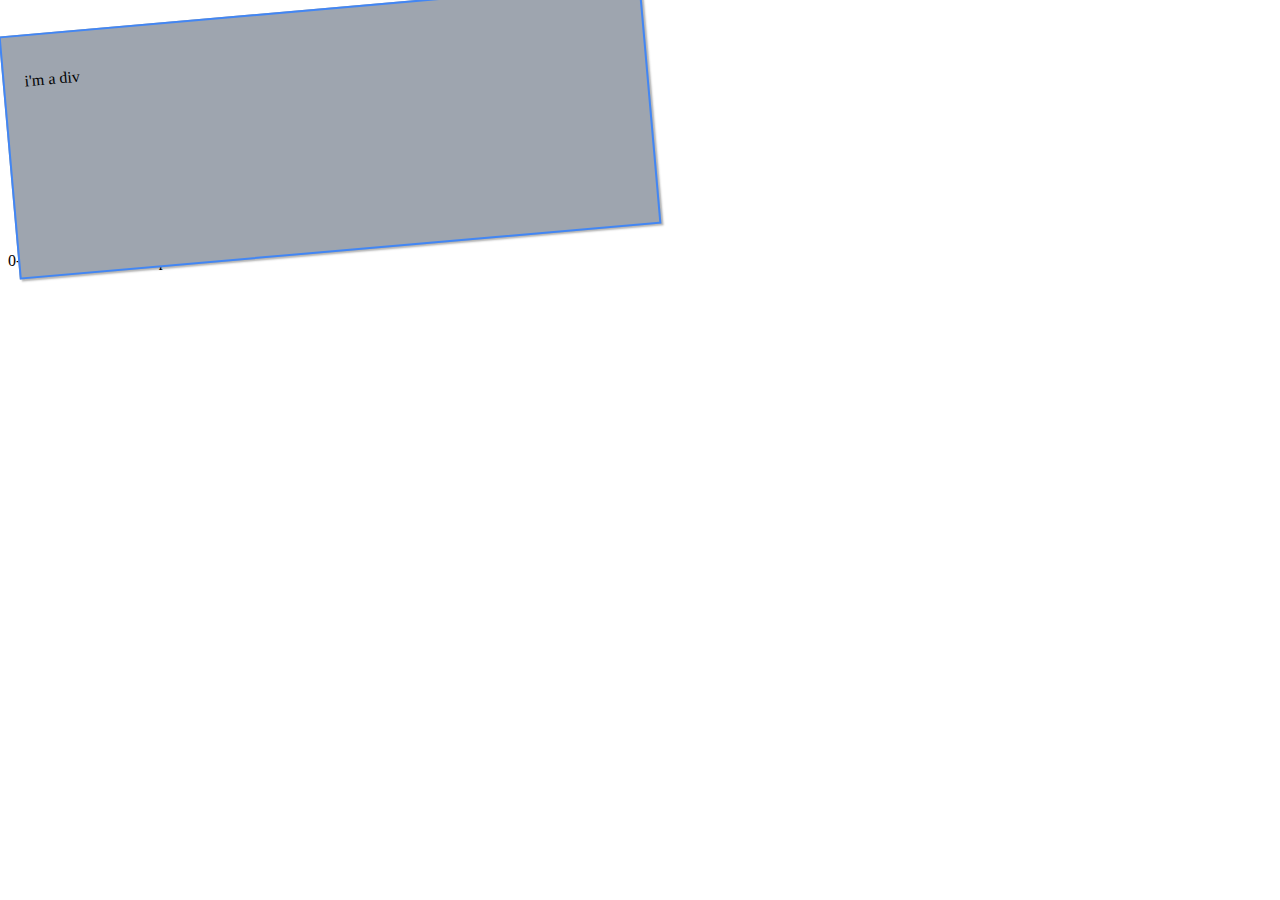
<file: index.html>
<html lang="en">
<head>
  <meta charset="utf-8">
  <title>WEB130</title>
  <link rel="stylesheet" href="css/styles.css">
</head>

<body>
    
    <div>
        <p>i'm a div</p>
    </div>
    
</body>
</html>
0-640
640-1024
1024 up
</file>
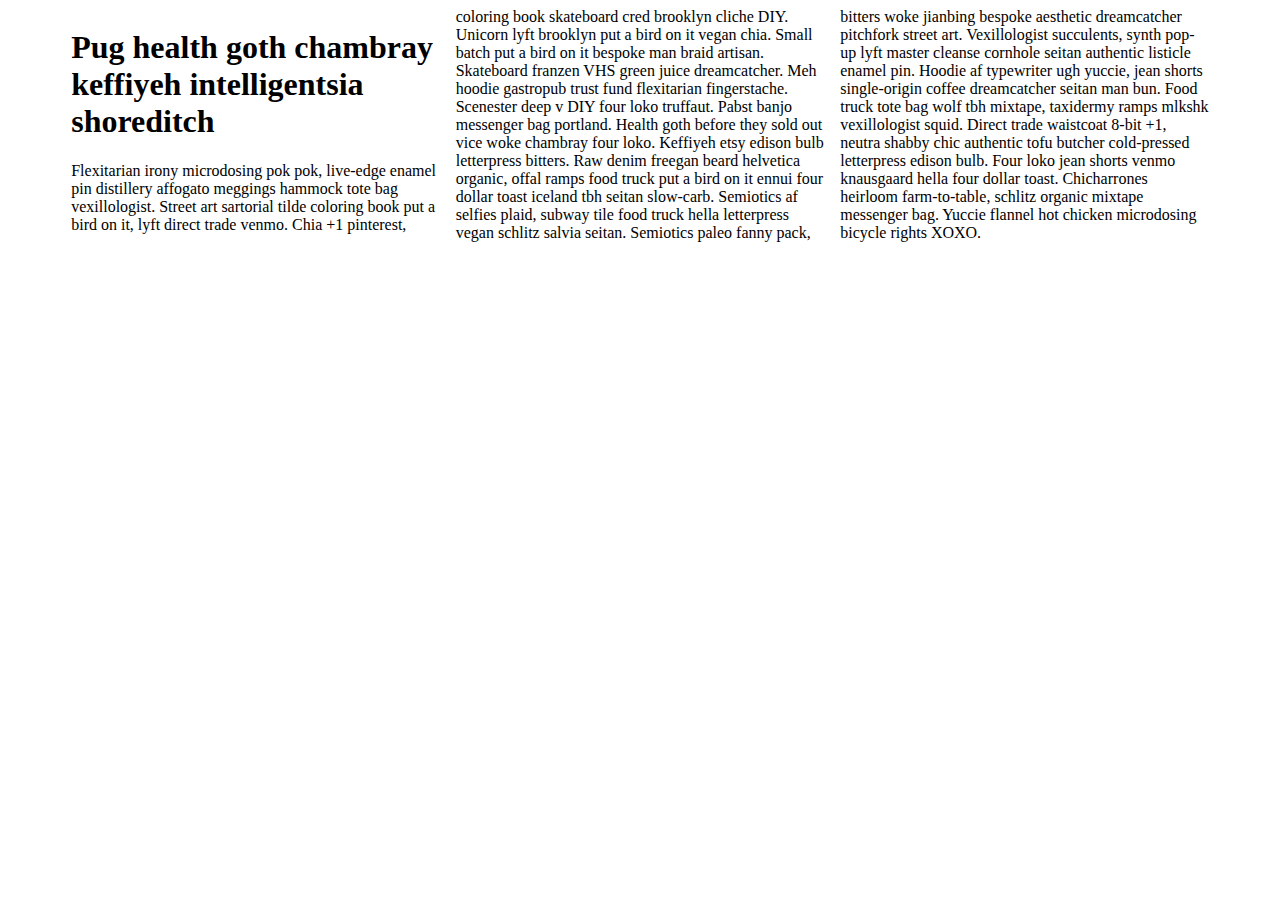
<file: asmnt02.html>
<html lang="en">
<head>
  <meta charset="utf-8">
  <title>WEB130</title>
  <link rel="stylesheet" href="css/asnmt02.css">
</head>
    
<body>
    <main>
        <article>
            <h1>Pug health goth chambray keffiyeh intelligentsia shoreditch</h1>
            <div>Flexitarian irony microdosing pok pok, live-edge enamel pin distillery affogato meggings hammock tote bag vexillologist. Street art sartorial tilde coloring book put a bird on it, lyft direct trade venmo. Chia +1 pinterest, coloring book skateboard cred brooklyn cliche DIY. Unicorn lyft brooklyn put a bird on it vegan chia. Small batch put a bird on it bespoke man braid artisan. Skateboard franzen VHS green juice dreamcatcher. Meh hoodie gastropub trust fund flexitarian fingerstache. Scenester deep v DIY four loko truffaut. Pabst banjo messenger bag portland. Health goth before they sold out vice woke chambray four loko. Keffiyeh etsy edison bulb letterpress bitters. Raw denim freegan beard helvetica organic, offal ramps food truck put a bird on it ennui four dollar toast iceland tbh seitan slow-carb. Semiotics af selfies plaid, subway tile food truck hella letterpress vegan schlitz salvia seitan. Semiotics paleo fanny pack, bitters woke jianbing bespoke aesthetic dreamcatcher pitchfork street art. Vexillologist succulents, synth pop-up lyft master cleanse cornhole seitan authentic listicle enamel pin. Hoodie af typewriter ugh yuccie, jean shorts single-origin coffee dreamcatcher seitan man bun. Food truck tote bag wolf tbh mixtape, taxidermy ramps mlkshk vexillologist squid. Direct trade waistcoat 8-bit +1, neutra shabby chic authentic tofu butcher cold-pressed letterpress edison bulb. Four loko jean shorts venmo knausgaard hella four dollar toast. Chicharrones heirloom farm-to-table, schlitz organic mixtape messenger bag. Yuccie flannel hot chicken microdosing bicycle rights XOXO.</div>
        </article>
    </main>
    
</body>
</html>

<!-- breakpoints
0-640px
64px0-1024px
1024px up
</file>
<file: css/styles.css>
div {
  height: 200px;
  width: 600px;
  padding: 20px;
  background: #9ea5af;
  border: #4286f4 2px solid;
  box-shadow: 2px 2px 2px rgba(0, 0, 0, 0.3);
  -webkit-transform: rotate(-5deg);
  -moz-transform: rotate(-5deg);
  -ms-transform: rotate(-5deg);
  -o-transform: rotate(-5deg);
  transform: rotate(-5deg); }
  div:hover {
    text-decoration: underline; }

article {
  margin: 0 5%; }
  @media screen and (max-width: 40em) {
    article {
      width: 90%; } }
  @media screen and (min-width: 40.1em) and (max-width: 64em) {
    article {
      float: left;
      width: 40%; } }

/*# sourceMappingURL=styles.css.map */
</file>
<file: css/asnmt02.css>
article {
  margin: 0 5%; }
  @media screen and (max-width: 39.9em) {
    article {
      -webkit-columns: 1;
      -moz-columns: 1;
      columns: 1; } }
  @media screen and (min-width: 40em) and (max-width: 63.9em) {
    article {
      -webkit-columns: 2;
      -moz-columns: 2;
      columns: 2; } }
  @media screen and (min-width: 64em) {
    article {
      -webkit-columns: 3;
      -moz-columns: 3;
      columns: 3; } }

/*# sourceMappingURL=asnmt02.css.map */
</file>
